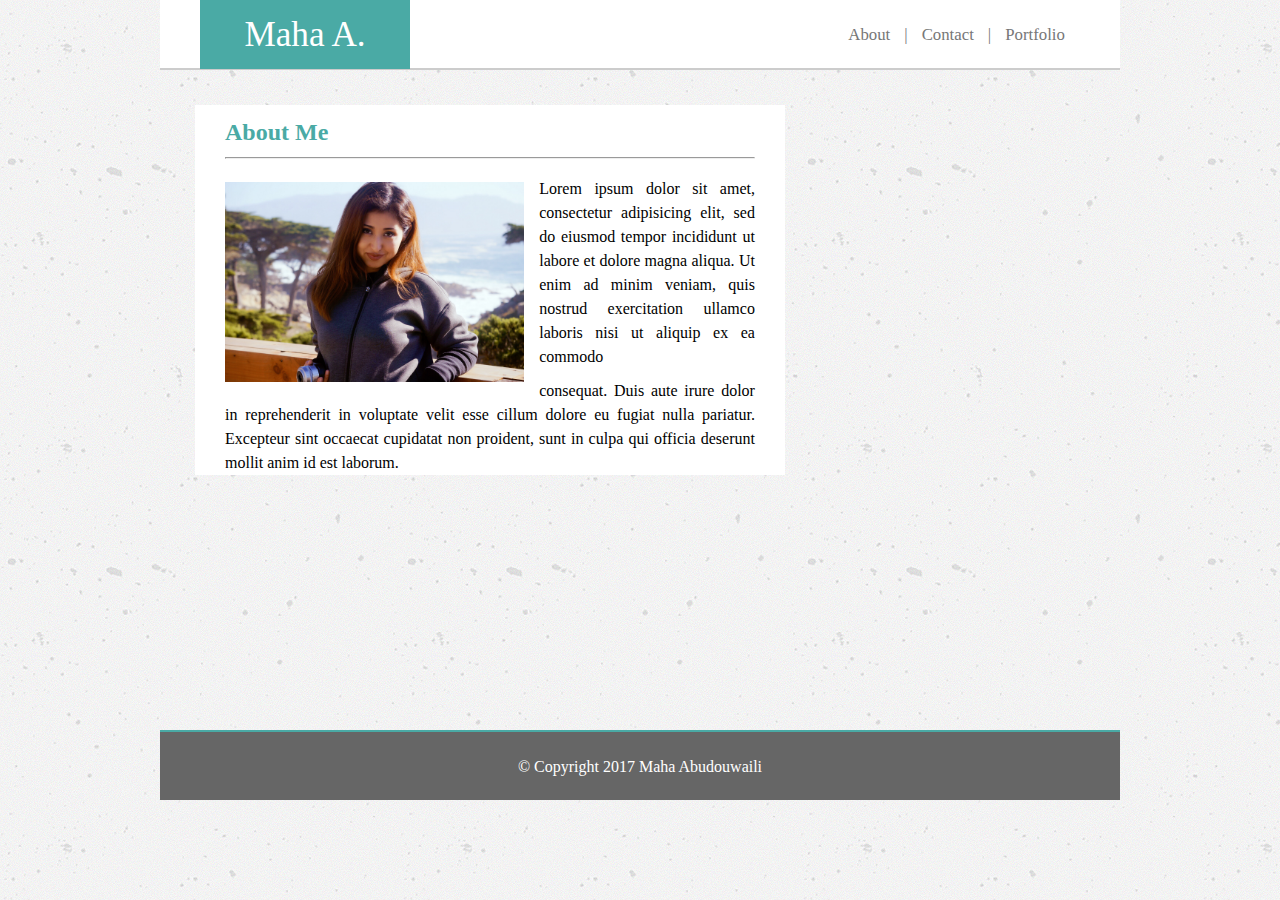
<file: index.html>
<!DOCTYPE html>

<html lang="en”>

<head>
    <meta name="viewport" content="width=device-width, initial-scale=1.0">
    <meta charset="utf-8">

    <title>Basic Portfolio</title>

    <link rel="stylesheet" type="text/css" href="assets/css/reset.css">
    <link rel="stylesheet" type="text/css" href="assets/css/style.css">
    <link rel="stylesheet" type="text/css" href="assets/css/responsive.css">

</head>
<body>

<div class="row" id="header">

    <div class="col-4" id="brand">
        <h1>Maha A.</h1>
    </div>

    <div class="col-8" id="nav">
        <a href="index.html"><span>About</span></a>
        <span>|</span>
        <a href="contact.html"><span>Contact</span></a>
        <span>|</span>
        <a href="portfolio.html"><span>Portfolio</span></a>      
    </div>
</div>

<div class="row">
    <div class="col-8">
        <div id="about">
            <h2>About Me</h2>
            <hr>
            <img src="assets/images/Stack Overflow Resize.jpg" height="200"/> 
            <p>
                Lorem ipsum dolor sit amet, consectetur adipisicing elit, sed do eiusmod
                tempor incididunt ut labore et dolore magna aliqua. Ut enim ad minim veniam,
                quis nostrud exercitation ullamco laboris nisi ut aliquip ex ea commodo
            </p>
            <p>
                consequat. Duis aute irure dolor in reprehenderit in voluptate velit esse
                cillum dolore eu fugiat nulla pariatur. Excepteur sint occaecat cupidatat non
                proident, sunt in culpa qui officia deserunt mollit anim id est laborum.
            </p> 
        </div>
    </div>



</div>

<div class="row">
    <div class="col-12" id="footer">
        <p>&copy; Copyright 2017 Maha Abudouwaili</p>  
    </div>
</div>
 
</body>
</html>
</file>
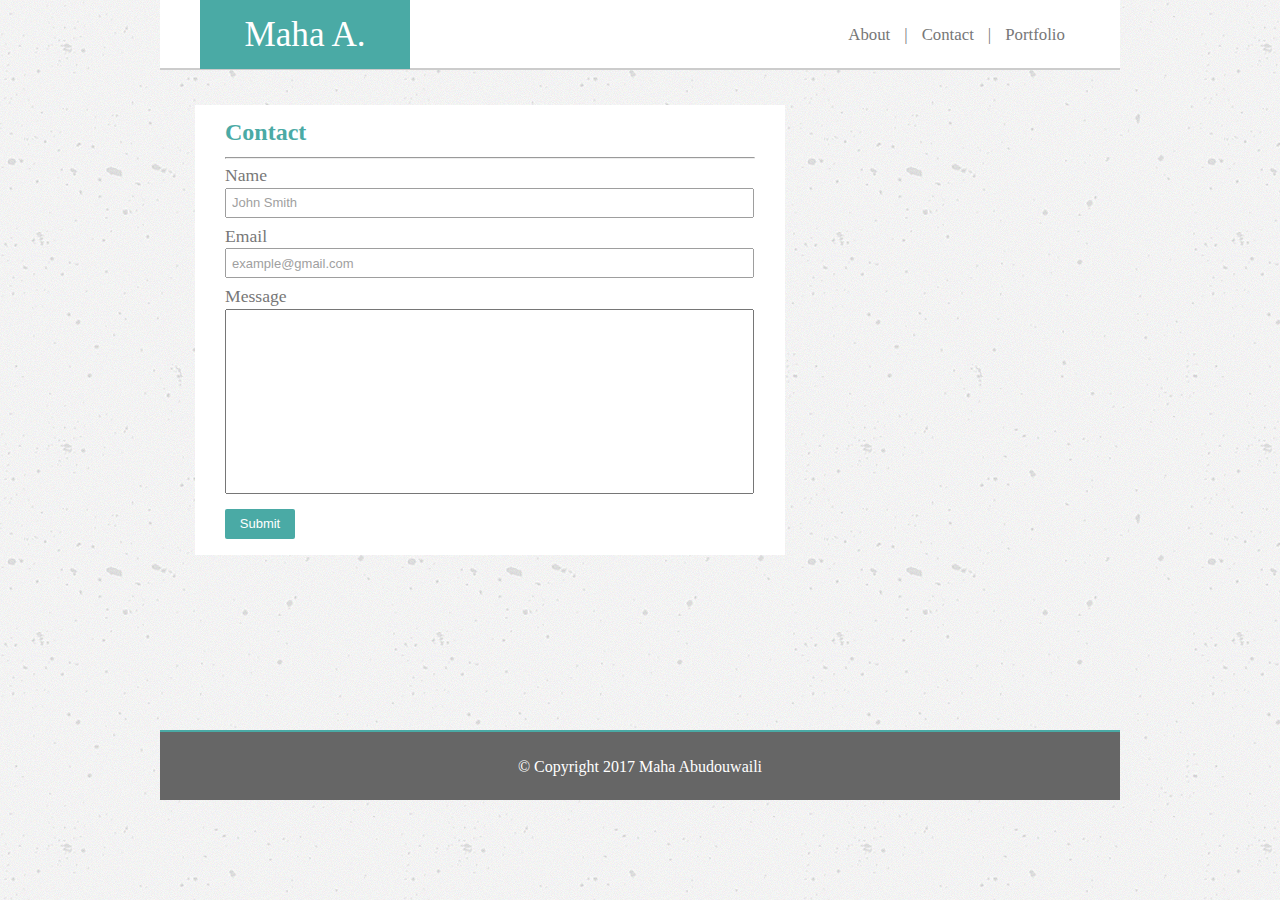
<file: contact.html>
<!DOCTYPE html>

<html lang="en”>

<head>
    <meta name="viewport" content="width=device-width, initial-scale=1.0">
    <meta charset="utf-8">

    <title>Basic Portfolio</title>

    <link rel="stylesheet" type="text/css" href="assets/css/reset.css">
    <link rel="stylesheet" type="text/css" href="assets/css/style.css">
    <link rel="stylesheet" type="text/css" href="assets/css/responsive.css">

</head>
<body>

<div class="row" id="header">

    <div class="col-4" id="brand">
        <h1>Maha A.</h1>
    </div>

    <div class="col-8" id="nav">
        <a href="index.html"><span>About</span></a>
        <span>|</span>
        <a href="contact.html"><span>Contact</span></a>
        <span>|</span>
        <a href="portfolio.html"><span>Portfolio</span></a>
    </div>
</div>

<div class="row">
    <div class="col-8">
        <div id="contact">
            <h2>Contact</h2>
            <hr>
			<form action="#">
                <span>Name</span><br>
                <input id="name" type="text" name="name" value="John Smith">
                <br>
                <span>Email</span><br>
                <input id="email" type="text" name="email" value="example@gmail.com">
                <br>
                <span>Message</span><br>
                <input id="message" type="text">
                <br>
                <input id="submit" type="submit" value="Submit">
            </form>
        </div>
    </div>


</div>

<div class="row">
    <div class="col-12" id="footer">
        <p>&copy Copyright 2017 Maha Abudouwaili</p>
    </div> 
 </div> 

</body>
</html>
</file>
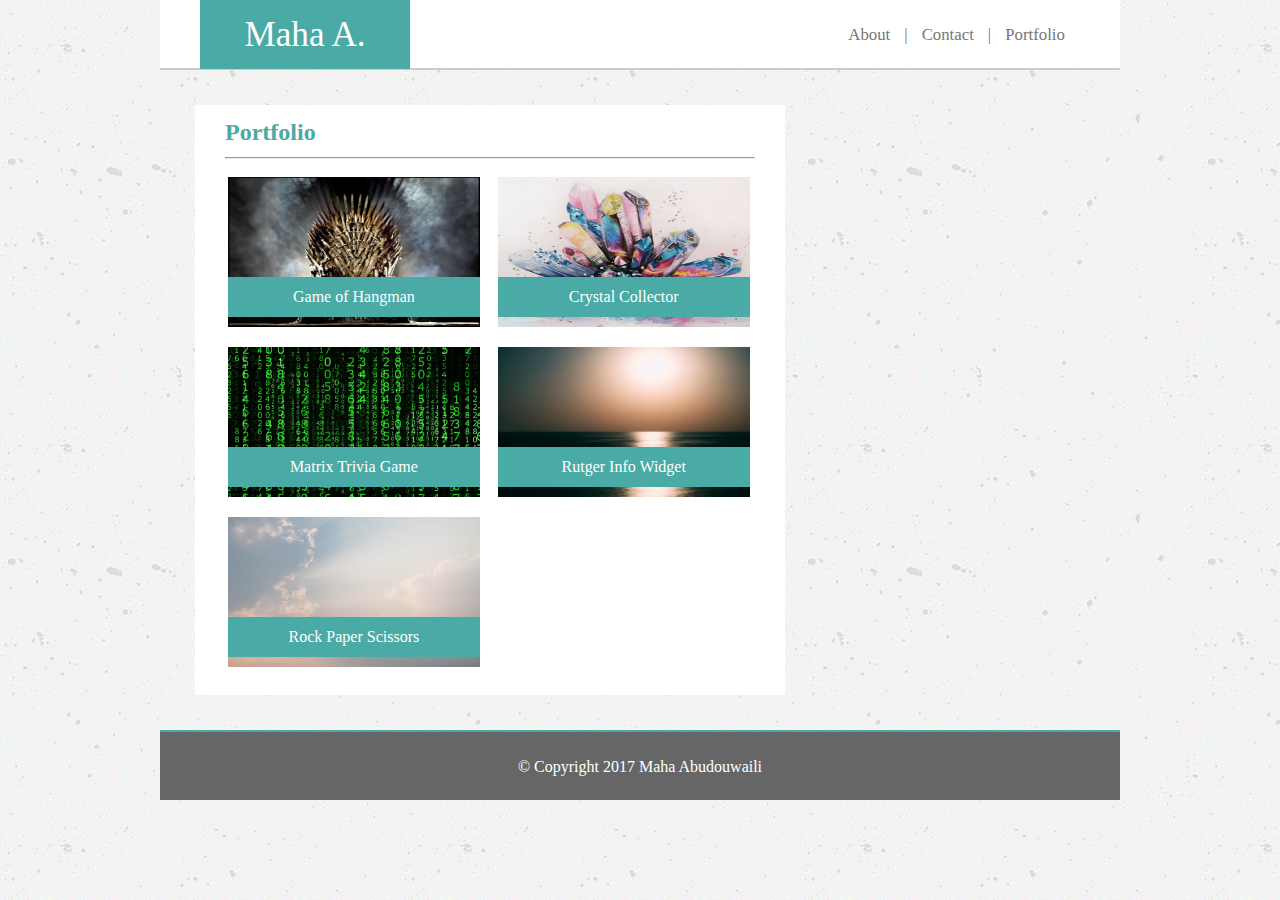
<file: portfolio.html>
<!DOCTYPE html>

<html lang="en”>

<head>
    <meta name="viewport" content="width=device-width, initial-scale=1.0">
    <meta charset="utf-8">

    <title>Basic Portfolio</title>

    <link rel="stylesheet" type="text/css" href="assets/css/reset.css">
    <link rel="stylesheet" type="text/css" href="assets/css/style.css">
    <link rel="stylesheet" type="text/css" href="assets/css/responsive.css">

</head>
<body>

<div class="row" id="header">

    <div class="col-4" id="brand">
        <h1>Maha A.</h1>
    </div>

    <div class="col-8" id="nav">
        <a href="index.html"><span>About</span></a>
        <span>|</span>
        <a href="contact.html"><span>Contact</span></a>
        <span>|</span>
        <a href="portfolio.html"><span>Portfolio</span></a>
    </div>
</div>

<div class="row">
    <div class="col-8">   
        <div id="portfolio">
            <h2>Portfolio</h2>
            <hr>
                
            <ul>
                <li>
                    <a href="https://mibu819.github.io/Word-Guess-Game/"><img src="./assets/images/1.png" height="110px"/> 
                    <div class="portLabel">Game of Hangman</div>   
                    </a>
                </li>
                <li>
                    <a href="https://mibu819.github.io/unit-4-game/"><img src="./assets/images/2.jpg" height="110px"/> 
                    <div class="portLabel">Crystal Collector</div>
                    </a>
                </li>
                <li>
                    <a href="https://mibu819.github.io/TriviaGame/"><img src="./assets/images/3.jpg" height="110px"/> 
                    <div class="portLabel"> Matrix Trivia Game</div>
                    </a>
                </li>
                <li>
                    <a href="#"><img src="./assets/images/4.jpg" height="110px"/> 
                    <div class="portLabel">Rutger Info Widget</div>
                    </a>
                </li>
                <li>
                    <a href="#"><img src="./assets/images/5.jpg" height="110px"/> 
                    <div class="portLabel">Rock Paper Scissors</div>
                    </a>
                </li>
            </ul>     
              
        </div>
    </div>


</div>

<div class="row">
    <div class="col-12" id="footer">
        <p>&copy Copyright 2017 Maha Abudouwaili</p>
    </div> 
 </div>     

</body>
</html>
</file>
<file: assets/css/style.css>
/***************************************
	  Shared CSS across Entire Site
****************************************/
* {
    box-sizing: border-box;
    text-decoration: none;
}

.row::after {
    content: "";
    clear: both;
    display: table;
}

[class*="col-"] {
    float: left;
    /*border: 1px solid red;*/
}

.col-1 {width: 8.33%;}
.col-2 {width: 16.66%;}
.col-3 {width: 25%;}
.col-4 {width: 33.33%;}
.col-5 {width: 41.66%;}
.col-6 {width: 50%;}
.col-7 {width: 58.33%;}
.col-8 {width: 66.66%;}
.col-9 {width: 75%;}
.col-10 {width: 83.33%;}
.col-11 {width: 91.66%;}
.col-12 {width: 100%;}

a {
	color: #777777;
	text-decoration: none;
}
a:visited {
	color: #777777;
}

a:hover {
	color: #4c4b4b;
}

body {
	position: relative;
	max-width: 960px;
	height: 800px;
	background-image: url("../images/concrete-texture.png");
	margin: auto;
}

#header {
	background: #fff;
	height: 70px;
	font-family: 'Georgia', Times, Times New Roman, serif;
	color: #777777;
	border-bottom: 2px solid #cccccc;
}

#brand {
	height: 70px;
}

#brand h1 {
	width: 210px;
	padding: 17px;
	margin: 0px 0px 0px 40px;
	font-size: 2.2em;
	background: #4aaaa5;
	text-align: center;
	color: #fff;
}

#nav {
	height: 70px;
	padding-right: 50px;
	text-align: right;
	line-height: 70px;
}

#nav span {
	padding: 5px;
	font-size: 1.05em;
}

#connect {
	background: #fff;
	color: #4aaaa5;
	text-align: center;
	font-size: 1.4em;
	margin: 35px 35px 15px 15px;
	padding: 15px;
}

#connect h3 {
	font-weight: bold;
	margin-bottom: 14px;
}

#connect img {
	margin:	5px 2px 0px 2px;
}

#footer {
	position: absolute;
	bottom: 0px;
	background: #666666;
	height: 70px;
	text-align: center;
	line-height: 70px;
	color: #fff;
	border-top: 2px solid #4aaaa5;

}

/***************************************
		       INDEX.HTML
****************************************/

#about {
	background: #fff;
	height: 370px;
	margin: 35px 15px 15px 35px;
	padding: 15px;
	overflow: auto;
}

#about h2 {
	font-size: 1.5em;
	font-weight: bold;
	padding: 0px 0px 5px 15px;
	color: #4aaaa5;
}

#about hr {
	margin-left: 15px;
	margin-right: 15px;
}

#about img {
	float: left;
	margin: 15px 15px 0px 15px;
	
}

#about p {
	line-height: 150%;
	margin-left: 15px;
	margin-right: 15px;
	padding-top: 10px;
	text-align: justify; 

}

/***************************************
		      PORTFOLIO.HTML
****************************************/

#portfolio {
	background: #fff;
	height: 590px;
	margin: 35px 15px 15px 35px;
	padding: 15px;
	overflow: auto;

}

#portfolio h2 {
	font-size: 1.5em;
	font-weight: bold;
	padding: 0px 0px 5px 15px;
	color: #4aaaa5;
}

#portfolio hr {
	margin-left: 15px;
	margin-right: 15px;
}

#portfolio li {
	width: 45%;
	height: 150px;
	margin: 10px 0px 10px 3.2%;
	float: left;
}

#portfolio img {
	width: 100%;
	height: 100%;
}

.portLabel {
	color: #fff;
	background-color: #4aaaa5;
	line-height: 40px;
	text-align: center;
	position: relative;
	bottom: 53px;

}

/***************************************
		      CONTACT.HTML
****************************************/

#contact {
	background: #fff;
	height: 450px;
	margin: 35px 15px 15px 35px;
	padding: 15px;
	overflow: auto;
}

#contact h2 {
	font-size: 1.5em;
	font-weight: bold;
	padding: 0px 0px 5px 15px;
	color: #4aaaa5;
}

#contact hr {
	margin-left: 15px;
	margin-right: 15px;
}

#contact form {
	margin-left: 15px;
	color: #777777;
}

#contact form input {
	color: #777777;
	width: 97%;
	margin-bottom: 10px;
	margin-top: 3px;
}

#contact span {
	font-size: 1.1em;
}

#name {
	height: 30px;
	margin-bottom: 5px;
}

#name[type=text] {
	padding-left: 5px;
	font-size: 13px; 
	opacity: 0.7;
}

#email[type=text] {
	padding-left: 5px; 
	font-size: 13px;
	opacity: 0.7;
}

#message[type=text] {
	line-height: 0px;
}

#email {
	height: 30px;
	margin-bottom: 5px;	
}

#message {
	height: 185px;
	margin-bottom: 10px;
	
}

#submit[type=submit] {
	color: #fff;
	width: 70px;
 	height: 30px;
 	background: #4aaaa5;
 	border: none;
 	margin-top: 5px;
 	border-radius: 2px;
 	font-size: 13px;
}

#submit:hover {
	cursor: pointer;
	background-color: #3a8783;
}
</file>
<file: assets/css/responsive.css>
/***************************************
		      Responsive
****************************************/
@media only screen and (max-width: 980px) {

	body {
		width: 85%;
		height: 1000px;
		margin: auto;
	}

	#about {
		height: auto;
	}

	#about img {
		width: 90%;
		height: 100%;
		margin: 15px 5% 20px 5%;
		
	}

	#about p {
		margin-left: 20px;
		margin-right: 20px;

	}

	#connect img {
	    margin: 5px 0px 0px 0px;
	    height: 45px;
	}

	#portfolio {
		height: 750px;
    }

    #portfolio li {
		width: 90%;
		height: 250px;
		margin: 15px 5% 20px 5%;
	}

	#portfolio img {
		width: 100%;
		height: 100%;
	}

	.portLabel {

	}
}


@media only screen and (max-width: 768px) {

	[class*="col-"] {
        width: 100%;
    }

    body {
    	height: 1150px;
    }

    #nav {
    	padding-right: 25px;
    	position: absolute;
    }

    #about {
    	margin: 35px;
    }

    #about img {
    	width: 45%;
		margin: 15px 15px 0px 15px;
    }

    #portfolio {
    	height: 700px;
    	margin: 35px;
    }

    #portfolio li {
		width: 45%;
		height: 180px;
		margin: 10px 0px 10px 3.2%;
		float: left;
	}

    #connect {
	    margin: 35px;
	    padding: 20px 35px 20px 35px;
	    text-align: left;
	}

	#connect img {
		height: 51px;
	}

	#contact {
		margin: 35px;
	}
}


@media only screen and (max-width: 640px) {
    /* For mobile phones: */
    body {
    	height: 1200px;
    }

    #brand h1 {
    	width: 100%;
    	margin: 0;
	}

	#nav {
		text-align: center;
		position: relative;
		background: #fff;
		margin-bottom: 20px;
		padding: 0px;
		height: 40px;
		line-height: 40px;
	}

	#about {
		margin: 25px;
		height: auto;
	}

	#about img {
		width: 90%;
		margin: 15px 5% 15px 5%;
	}

	#connect {
		margin: 25px;
		text-align: center;
	}

	[class*="col-"] {
        width: 100%;
    }

    #portfolio {
    	margin: 25px;
    }

    #portfolio li {
		width: 90%;
		height: 200px;
		margin: 15px 5% 20px 5%;
	}

    #contact {
    	margin: 25px;
    }
}
</file>
